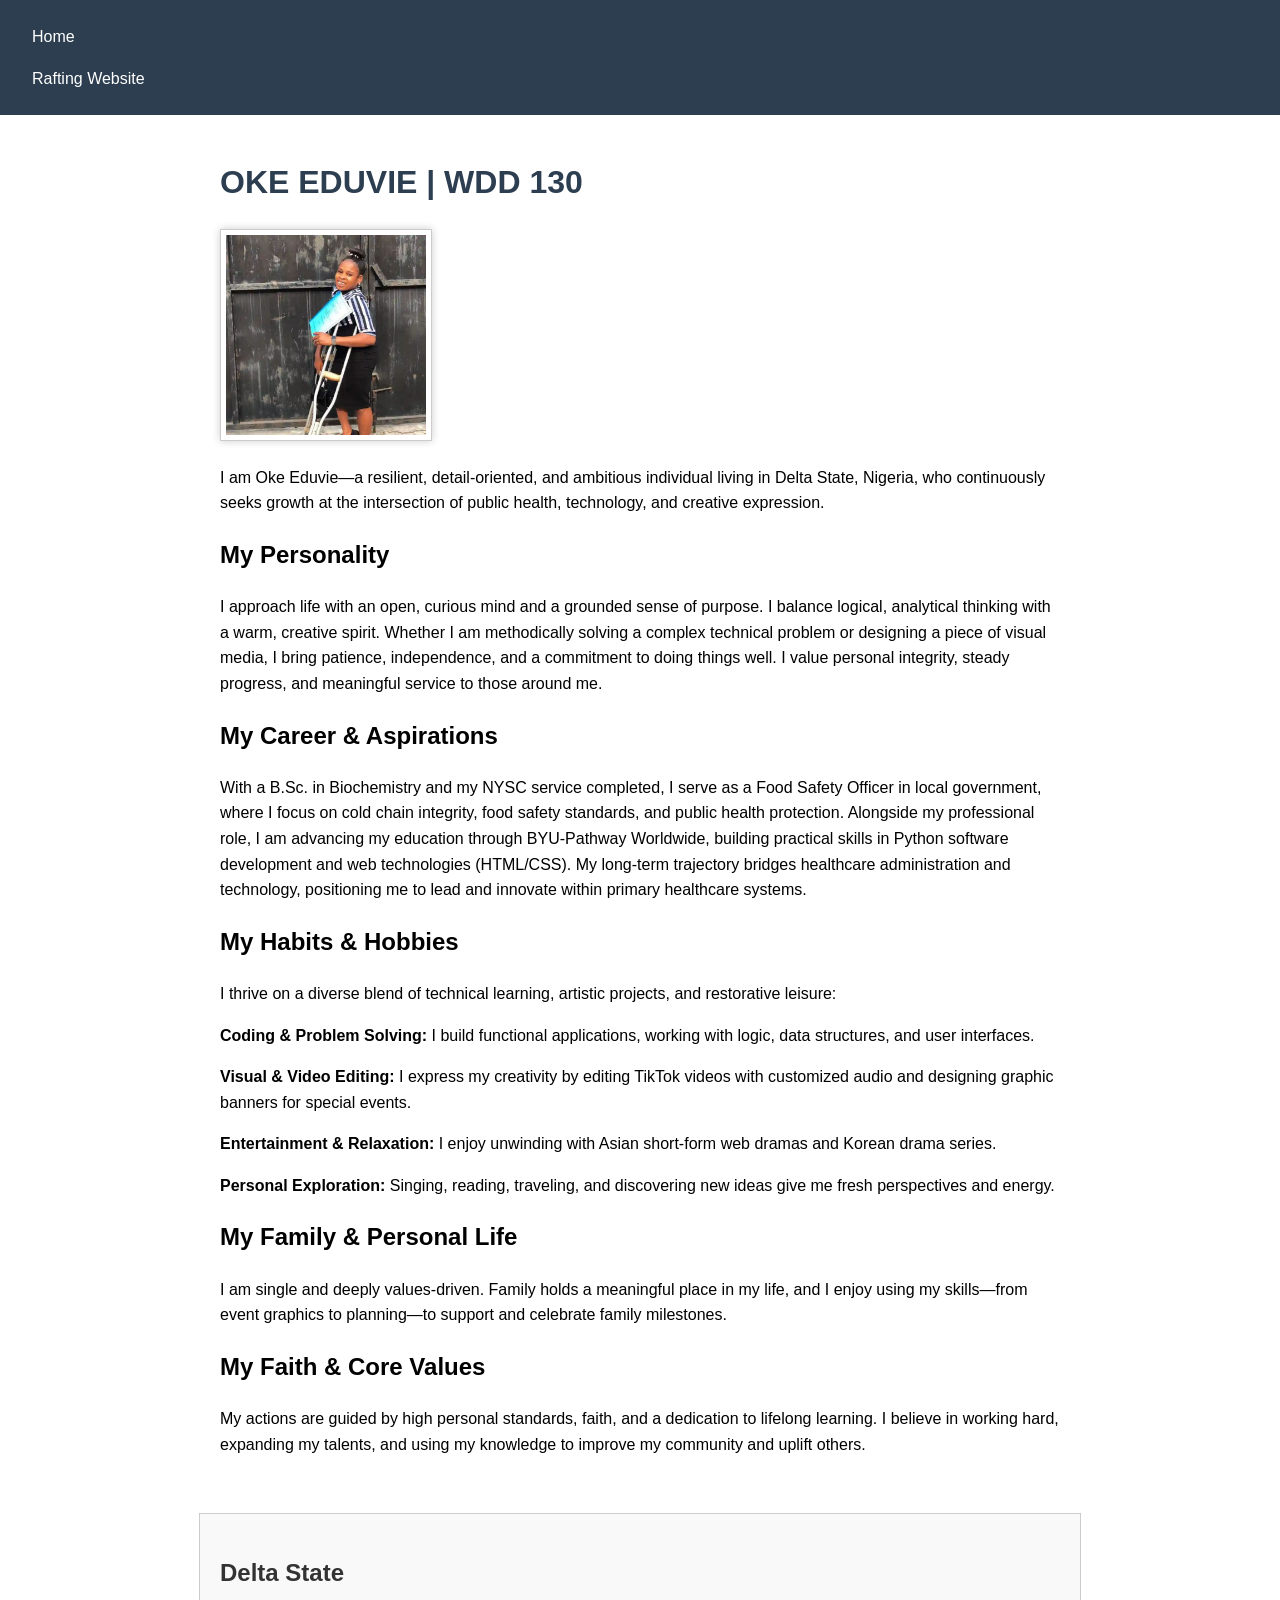
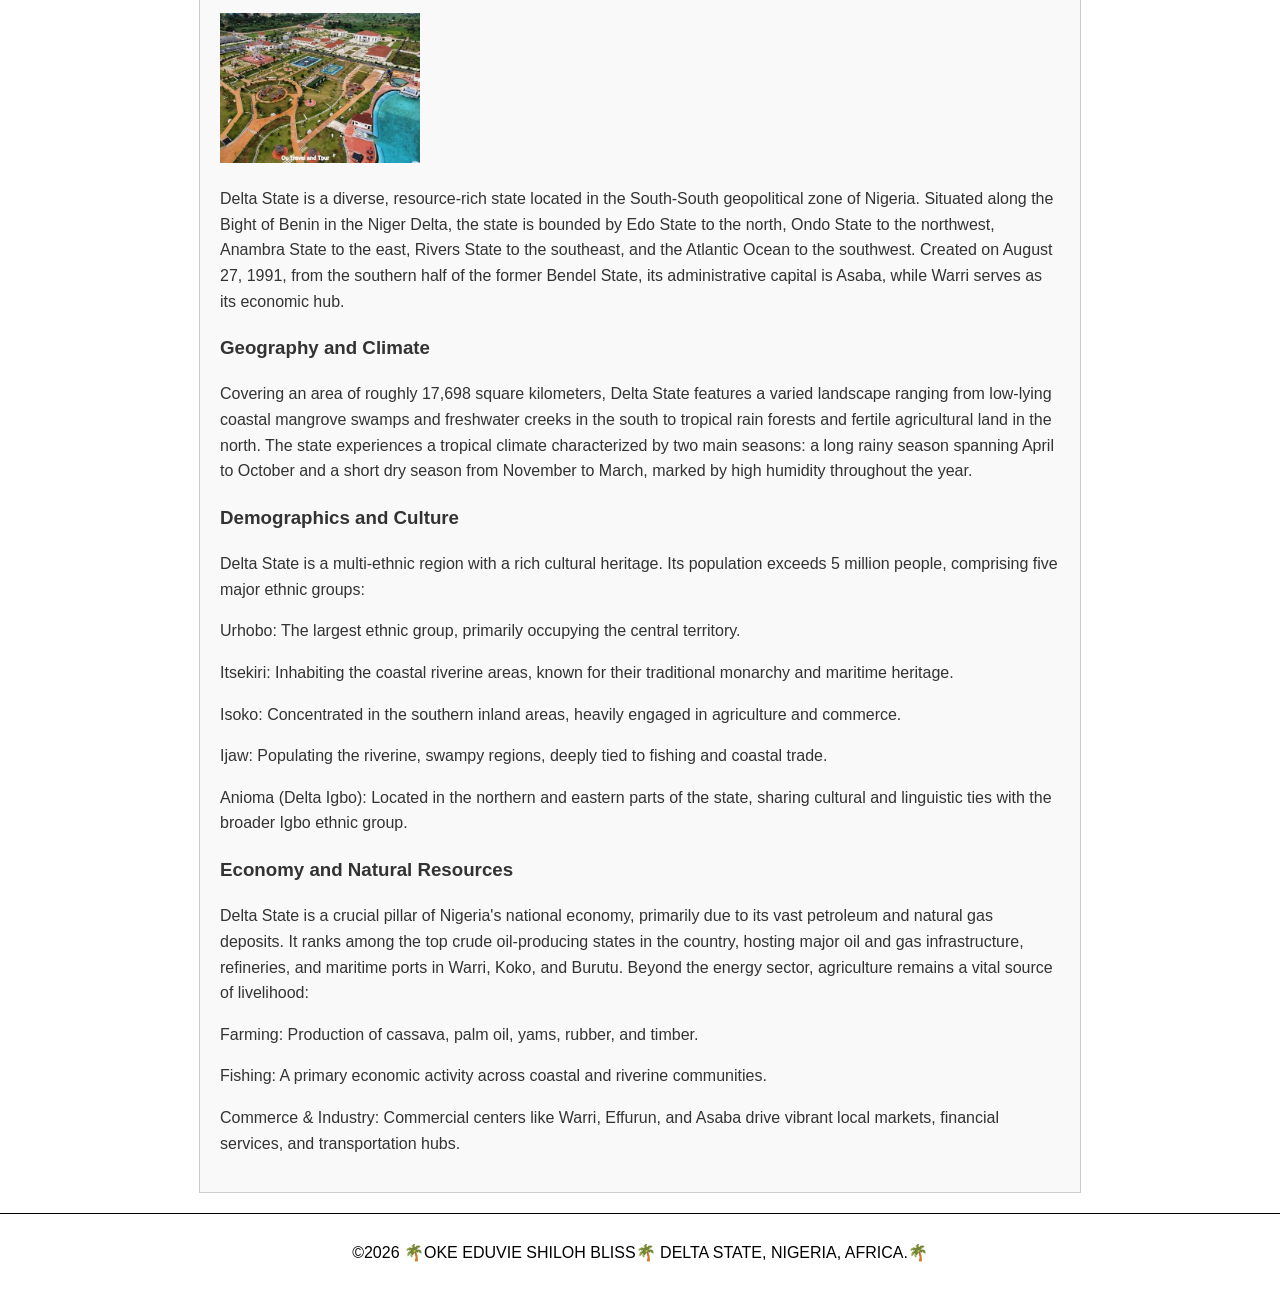
<file: index.html>
<!DOCTYPE html>
<html lang="en">

<head>
    <meta charset="UTF-8">
    <meta name="viewport" content="width=device-width, initial-scale=1.0">
    <title>Oke Eduvie | WDD 130</title>
    <meta name="description"
      content="Personal WDD 130 home page for Oke Eduvie, featuring professional background, hobbies, and a profile overview of Delta State, Nigeria.">
    <meta name="author" content="Oke Eduvie">
    <link rel="stylesheet" href="styles/styles.css">
</head>

<body>
    <header>
        <nav>
            <a href="#">Home</a>
            <a href="wwr/">Rafting Website</a>
        </nav>
    </header>

    <main>
        <h1>OKE EDUVIE | WDD 130</h1>
        <img src="images/profile.jpg" alt="HELLO MY NAME IS OKE EDUVIE" width="200">
        <p>I am Oke Eduvie—a resilient, detail-oriented, and ambitious individual living in Delta
            State, Nigeria, who continuously seeks growth at the intersection of public health,
            technology, and creative expression.</p>

        <h2>My Personality</h2>
        <p>I approach life with an open, curious mind and a grounded sense of purpose. I balance
            logical, analytical thinking with a warm, creative spirit. Whether I am methodically
            solving a complex technical problem or designing a piece of visual media, I bring
            patience, independence, and a commitment to doing things well. I value personal
            integrity, steady progress, and meaningful service to those around me.</p>

        <h2>My Career & Aspirations</h2>
        <p>With a B.Sc. in Biochemistry and my NYSC service completed, I serve as a Food Safety
            Officer in local government, where I focus on cold chain integrity, food safety
            standards, and public health protection. Alongside my professional role, I am advancing
            my education through BYU-Pathway Worldwide, building practical skills in Python software
            development and web technologies (HTML/CSS). My long-term trajectory bridges healthcare
            administration and technology, positioning me to lead and innovate within primary
            healthcare systems.</p>

        <h2>My Habits & Hobbies</h2>
        <p>I thrive on a diverse blend of technical learning, artistic projects, and restorative
            leisure:</p>
        <p><strong>Coding & Problem Solving:</strong> I build functional applications, working with
            logic, data structures, and user interfaces.</p>
        <p><strong>Visual & Video Editing:</strong> I express my creativity by editing TikTok videos
            with customized audio and designing graphic banners for special events.</p>
        <p><strong>Entertainment & Relaxation:</strong> I enjoy unwinding with Asian short-form web
            dramas and Korean drama series.</p>
        <p><strong>Personal Exploration:</strong> Singing, reading, traveling, and discovering new
            ideas give me fresh perspectives and energy.</p>

        <h2>My Family & Personal Life</h2>
        <p>I am single and deeply values-driven. Family holds a meaningful place in my life, and I
            enjoy using my skills—from event graphics to planning—to support and celebrate family
            milestones.</p>

        <h2>My Faith & Core Values</h2>
        <p>My actions are guided by high personal standards, faith, and a dedication to lifelong
            learning. I believe in working hard, expanding my talents, and using my knowledge to
            improve my community and uplift others.</p>
    </main>

    <aside>
        <h2>Delta State</h2>
        <img src="images/delta.jpg" alt="Delta State view">
        <p>Delta State is a diverse, resource-rich state located in the South-South geopolitical
            zone of Nigeria. Situated along the Bight of Benin in the Niger Delta, the state is
            bounded by Edo State to the north, Ondo State to the northwest, Anambra State to the
            east, Rivers State to the southeast, and the Atlantic Ocean to the southwest. Created on
            August 27, 1991, from the southern half of the former Bendel State, its administrative
            capital is Asaba, while Warri serves as its economic hub.</p>

        <h3>Geography and Climate</h3>
        <p>Covering an area of roughly 17,698 square kilometers, Delta State features a varied
            landscape ranging from low-lying coastal mangrove swamps and freshwater creeks in the
            south to tropical rain forests and fertile agricultural land in the north. The state
            experiences a tropical climate characterized by two main seasons: a long rainy season
            spanning April to October and a short dry season from November to March, marked by high
            humidity throughout the year.</p>

        <h3>Demographics and Culture</h3>
        <p>Delta State is a multi-ethnic region with a rich cultural heritage. Its population
            exceeds 5 million people, comprising five major ethnic groups:</p>
        <p>Urhobo: The largest ethnic group, primarily occupying the central territory.</p>
        <p>Itsekiri: Inhabiting the coastal riverine areas, known for their traditional monarchy and
            maritime heritage.</p>
        <p>Isoko: Concentrated in the southern inland areas, heavily engaged in agriculture and
            commerce.</p>
        <p>Ijaw: Populating the riverine, swampy regions, deeply tied to fishing and coastal trade.
        </p>
        <p>Anioma (Delta Igbo): Located in the northern and eastern parts of the state, sharing
            cultural and linguistic ties with the broader Igbo ethnic group.</p>

        <h3>Economy and Natural Resources</h3>
        <p>Delta State is a crucial pillar of Nigeria's national economy, primarily due to its vast
            petroleum and natural gas deposits. It ranks among the top crude oil-producing states in
            the country, hosting major oil and gas infrastructure, refineries, and maritime ports in
            Warri, Koko, and Burutu. Beyond the energy sector, agriculture remains a vital source of
            livelihood:</p>
        <p>Farming: Production of cassava, palm oil, yams, rubber, and timber.</p>
        <p>Fishing: A primary economic activity across coastal and riverine communities.</p>
        <p>Commerce & Industry: Commercial centers like Warri, Effurun, and Asaba drive vibrant
            local markets, financial services, and transportation hubs.</p>
    </aside>

    <footer>
        <p>©2026 🌴OKE EDUVIE SHILOH BLISS🌴 DELTA STATE, NIGERIA, AFRICA.🌴</p>
    </footer>
</body>

</html>
</file>
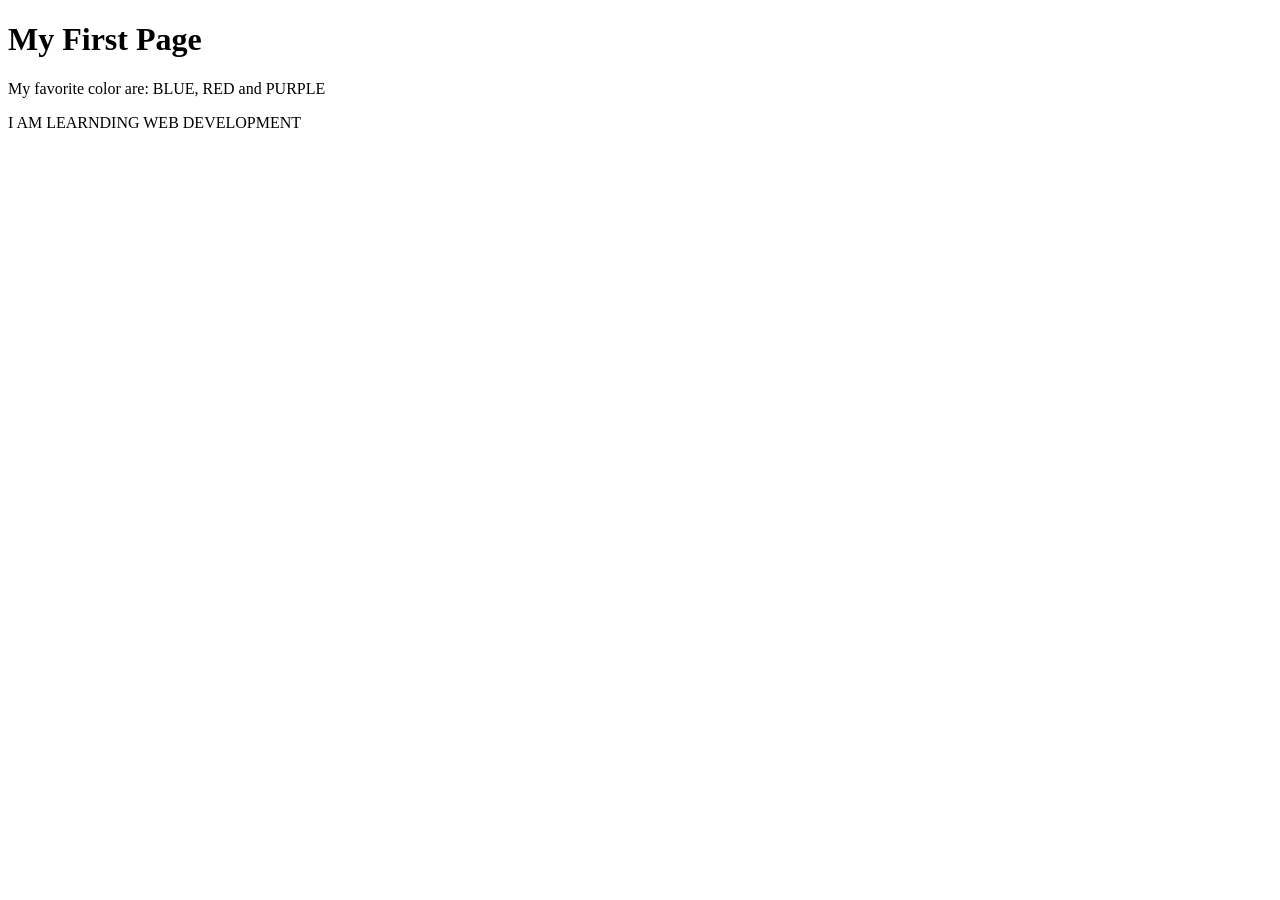
<file: week01/first-page.html>
<!DOCTYPE html>
<html lang="en">

<head>
    <meta charset="UTF-8">
    <meta name="viewport" content="width=device-width, initial-scale=1.0">
    <title>My First Page</title>
</head>

<body>
    <h1>My First Page</h1>
    <p>My favorite color are: BLUE, RED and PURPLE </p>
    <p>I AM LEARNDING WEB DEVELOPMENT</p>
</body>

</html>
</file>
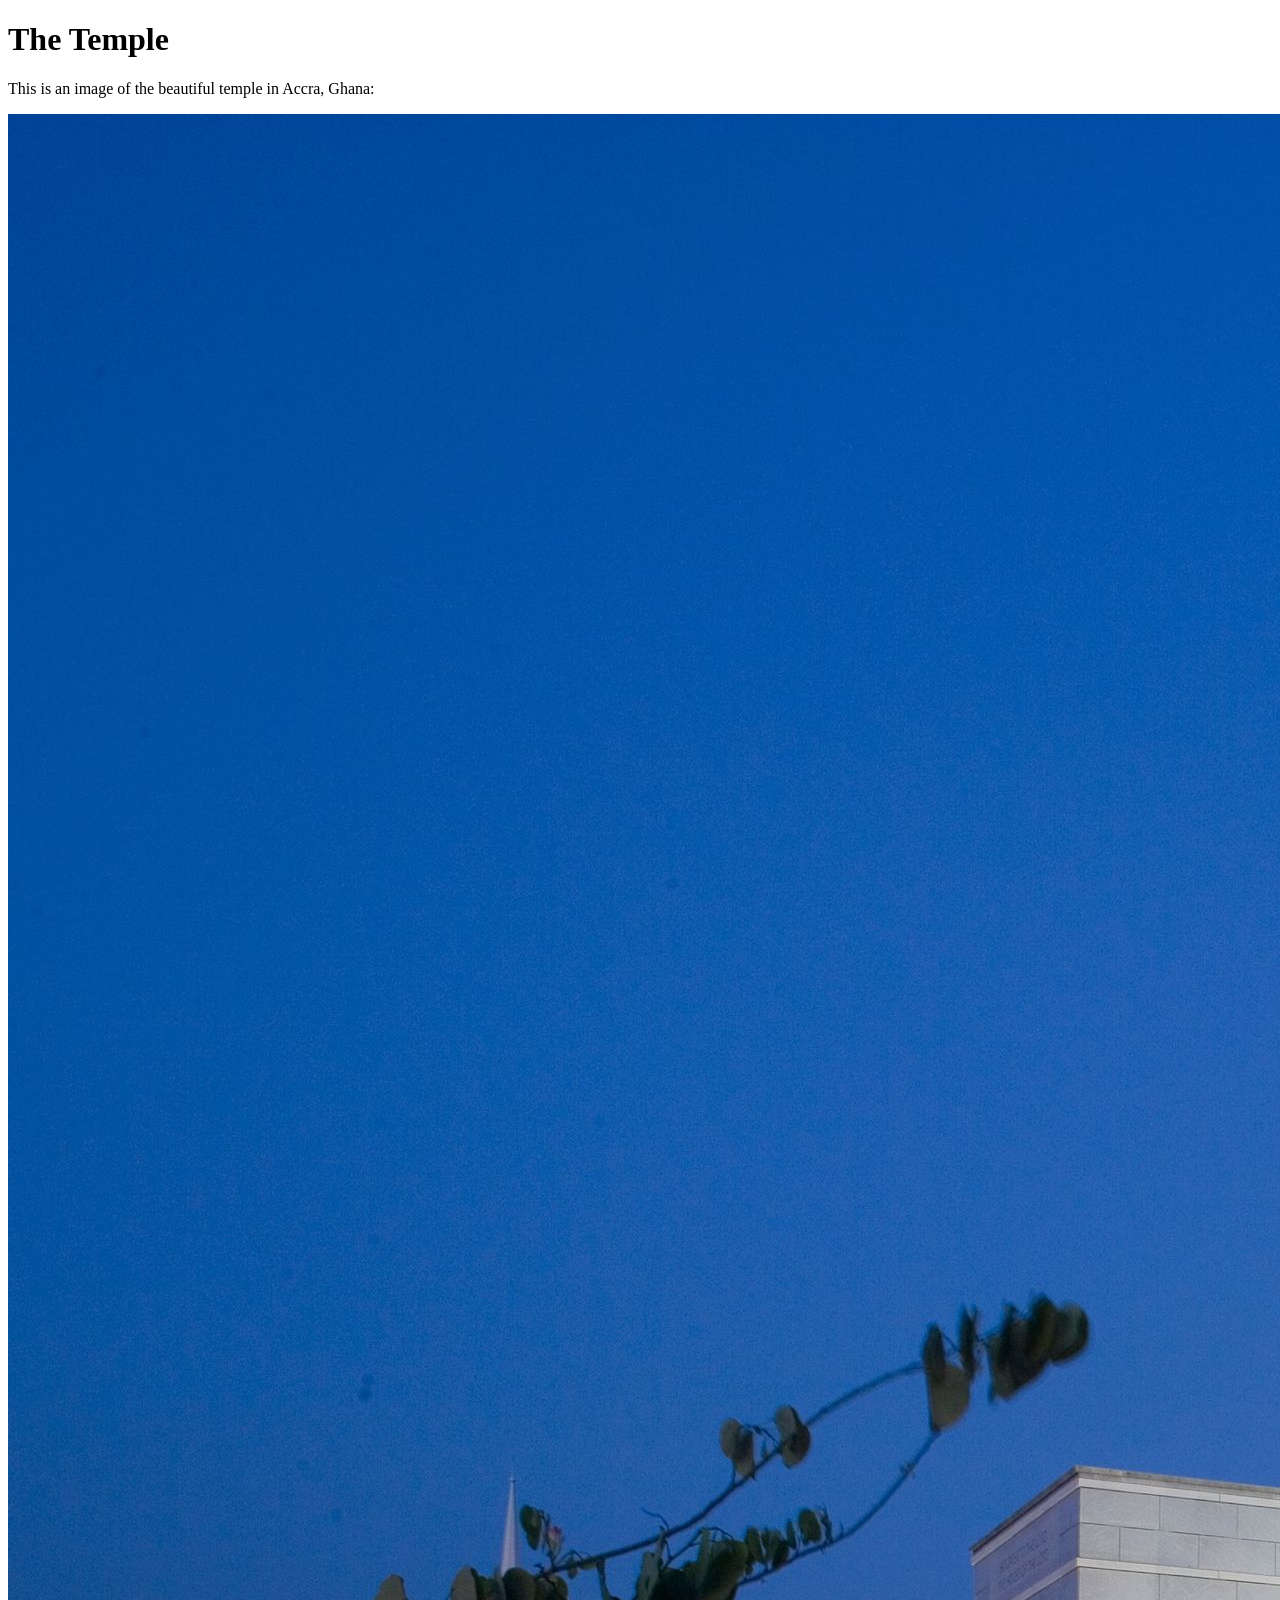
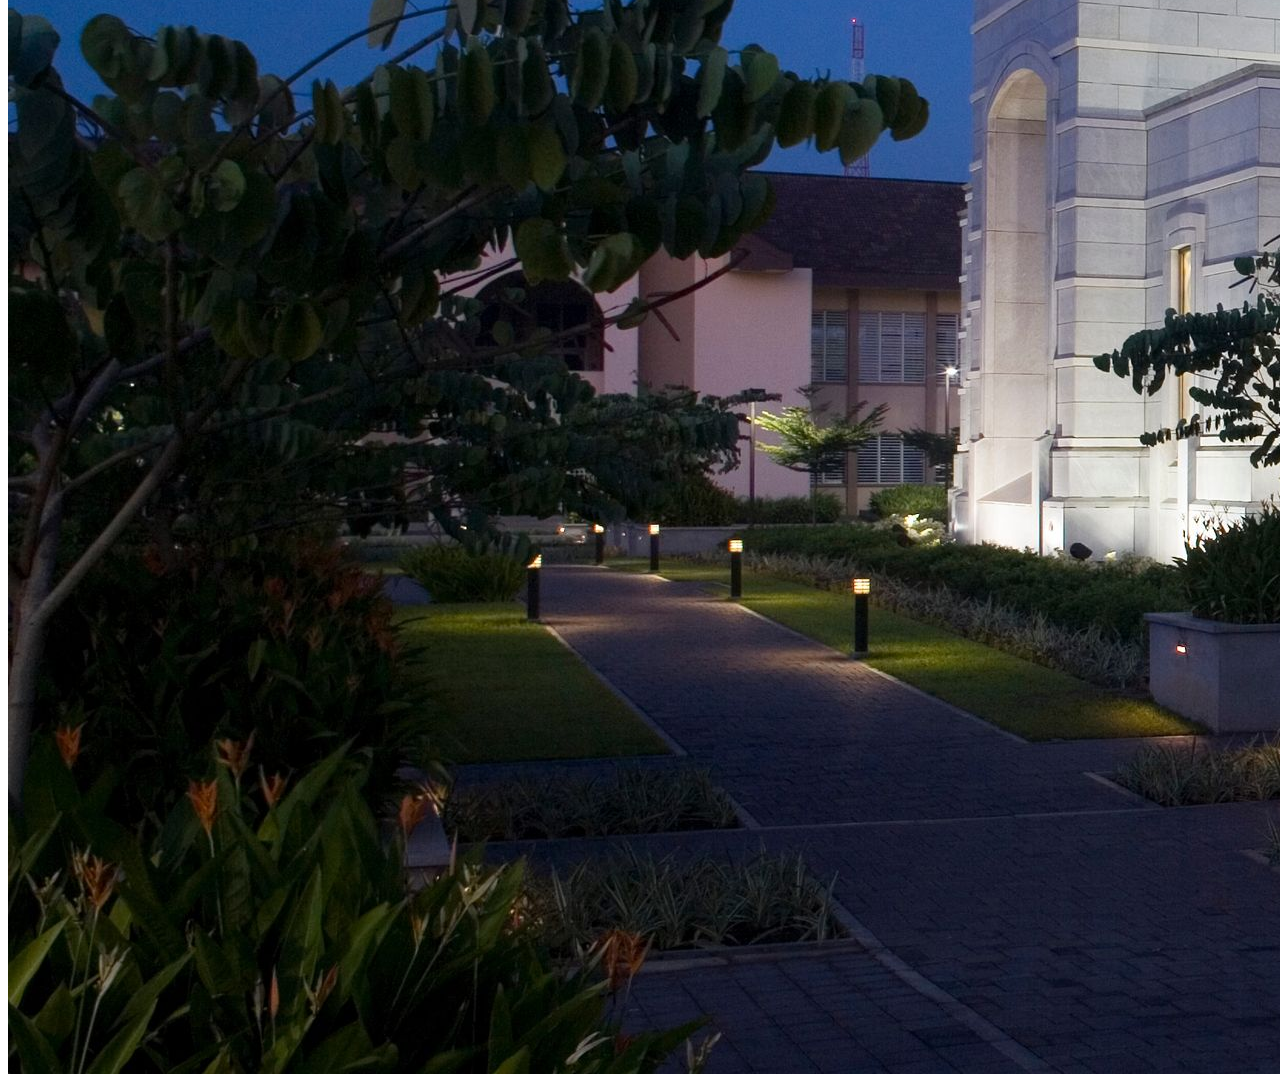
<file: week01/images.html>
<!DOCTYPE html>
<html lang="en">
<head>
    <meta charset="UTF-8">
    <meta name="viewport" content="width=device-width, initial-scale=1.0">
    <title>Temple Image</title>
</head>
<body>
    <h1>The Temple</h1>
    <p>This is an image of the beautiful temple in Accra, Ghana:</p>
    <img src="images/temple-large.jpeg" alt="The Accra Ghana Temple">
    
</body>
</html>
</file>
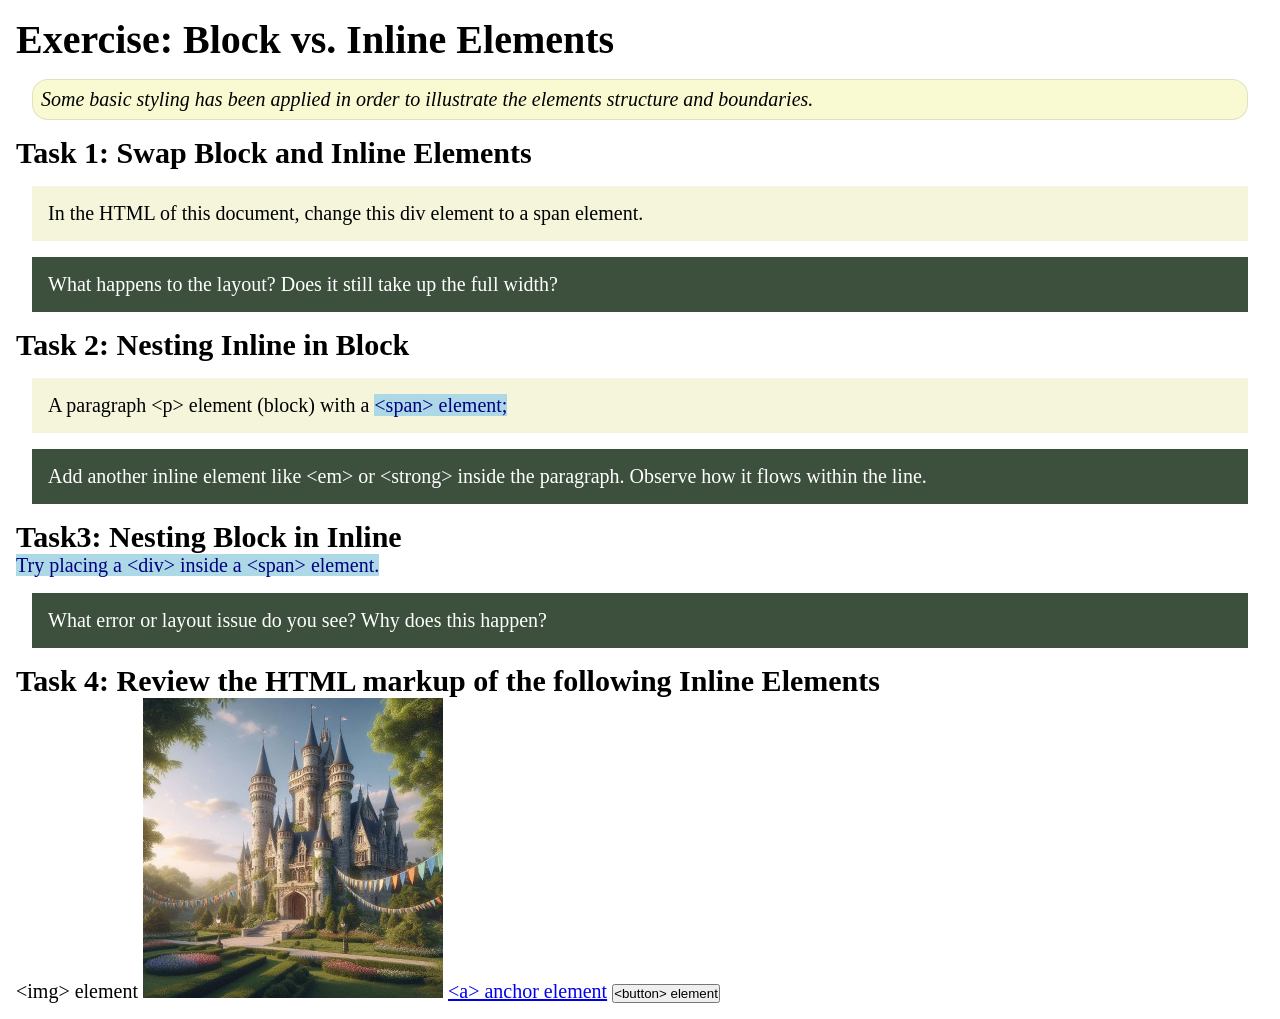
<file: week02/block-vs-inline.html>
<!DOCTYPE html>
<html lang="en">

<head>
    <meta charset="UTF-8">
    <meta name="viewport" content="width=device-width, initial-scale=1.0">
    <title>Exercise: Block vs. Inline Elements</title>
    <link rel="stylesheet" href="styles/block-vs-inline.css">
</head>

<body>
    <main>
        <h1>Exercise: Block vs. Inline Elements</h1>
        <p class="note">Some basic styling has been applied in order to illustrate the elements structure and
            boundaries.</p>

        <h2>Task 1: Swap Block and Inline Elements</h2>
        <div>In the HTML of this document, change this div element to a span element.</div>

        <p class="question">What happens to the layout? Does it still take up the full width?</p>

        <h2>Task 2: Nesting Inline in Block</h2>
        <p>A paragraph &lt;p&gt; element (block) with a <span>&lt;span&gt; element;</span></p>
        <p class="question">Add another inline element like &lt;em&gt; or &lt;strong&gt; inside the paragraph. Observe
            how it flows within the line.</p>

        <h2>Task3: Nesting Block in Inline</h2>
        <span>Try placing a &lt;div&gt; inside a &lt;span&gt; element.</span>
            <p class="question">What error or layout issue do you see? Why does this happen?</p>


            <h2>Task 4: Review the HTML markup of the following Inline Elements</h2>
        &lt;img&gt; element
        <img src="images/castle.webp" alt="placeholder image (images are inline)" width="300" height="300">
        <a href="https://churchofjesuschrist.org">&lt;a&gt; anchor element</a>
        <button type="button">&lt;button&gt; element</button>
    </main>
</body>

</html>
</file>
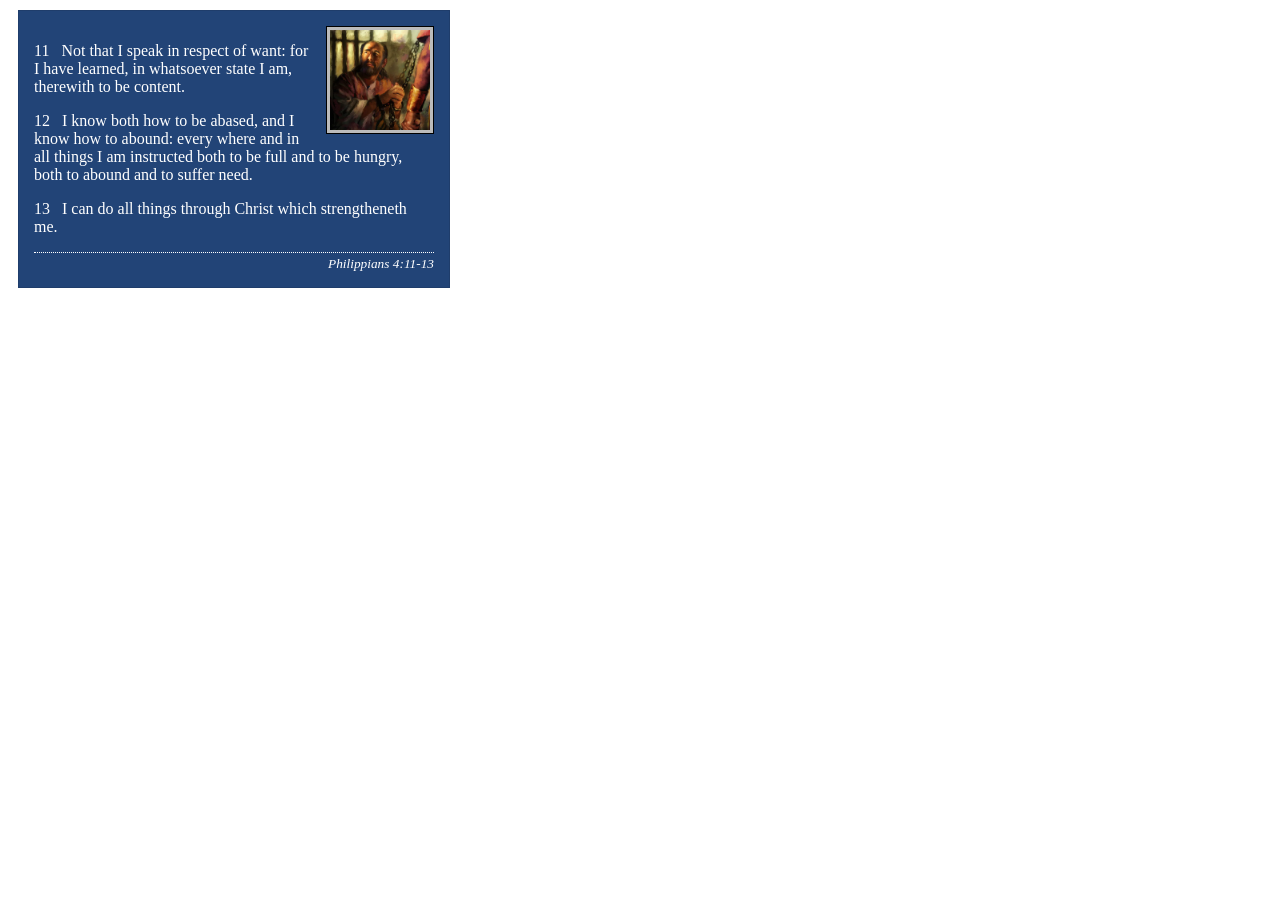
<file: week02/box-model-solution.html>
<!DOCTYPE html>
<html lang="en">
<head>
    <meta charset="UTF-8">
    <meta name="viewport" content="width=device-width, initial-scale=1.0">
    <title>Box Model Activity</title>
    <link rel="stylesheet" href="styles/box-model-solution.css">
</head>
<body>
    <main>
        <div class="callout">
            <img src="images/apostle-paul-imprisoned.webp" alt="Paul the Apostle - Imprisoned in Rome" width="200" height="200">
            <blockquote>
                <p>11 &nbsp; Not that I speak in respect of want: for I have learned, in whatsoever state I am, therewith to be content.</p>
                <p>12 &nbsp; I know both how to be abased, and I know how to abound: every where and in all things I am instructed both to be full and to be hungry, both to abound and to suffer need.</p>
                <p>13 &nbsp; I can do all things through Christ which strengtheneth me.</p>
            </blockquote>
            <cite>Philippians 4:11-13</cite>
        </div>
    </main>
</body>
</html>
</file>
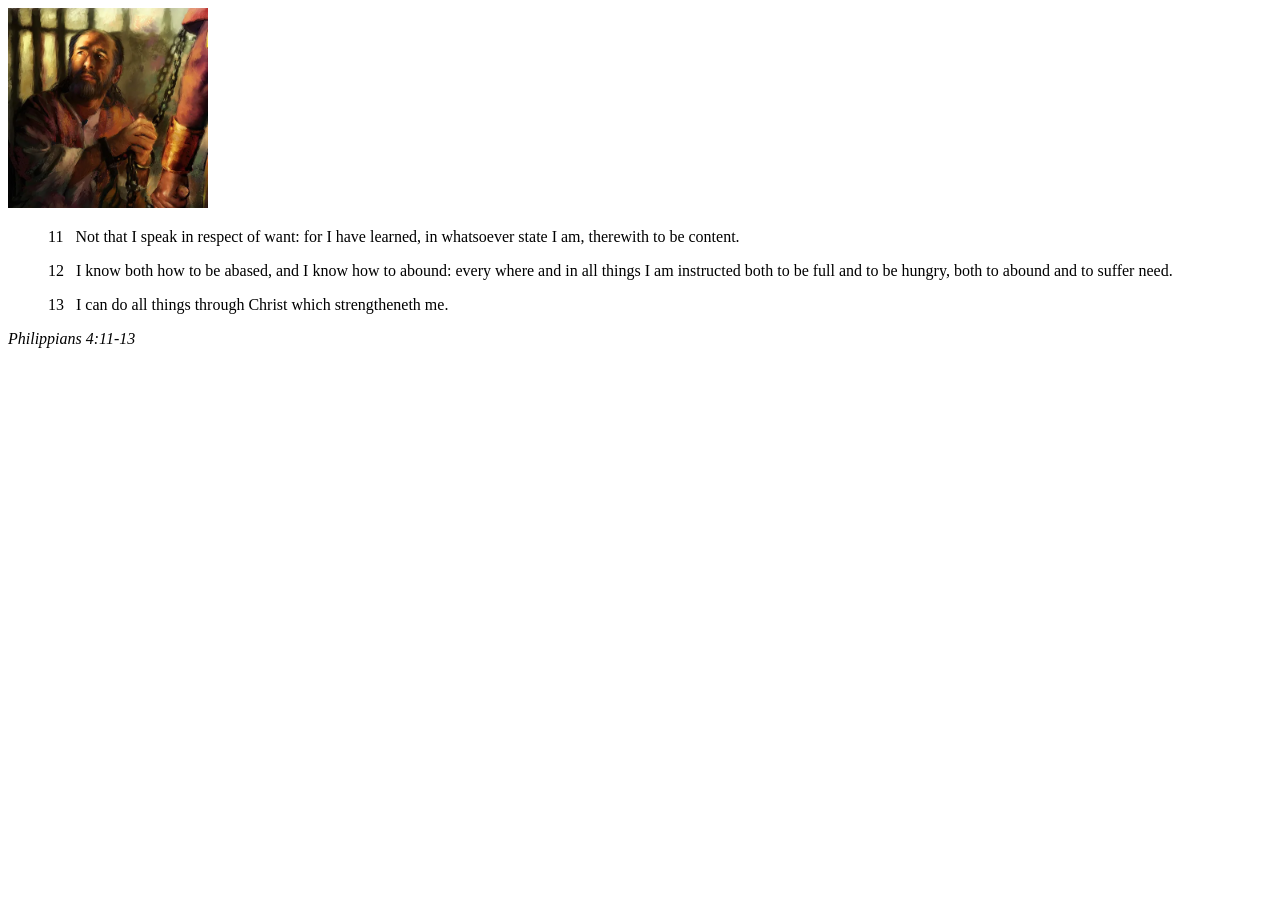
<file: week02/box-model.html>
<!DOCTYPE html>
<html lang="en">
<head>
    <meta charset="UTF-8">
    <meta name="viewport" content="width=device-width, initial-scale=1.0">
    <title>Box Model Activity</title>
</head>
<body>
    <main>
        <div class="callout">
            <img src="images/apostle-paul-imprisoned.webp" alt="Paul the Apostle - Imprisoned in Rome" width="200" height="200">
            <blockquote>
                <p>11 &nbsp; Not that I speak in respect of want: for I have learned, in whatsoever state I am, therewith to be content.</p>
                <p>12 &nbsp; I know both how to be abased, and I know how to abound: every where and in all things I am instructed both to be full and to be hungry, both to abound and to suffer need.</p>
                <p>13 &nbsp; I can do all things through Christ which strengtheneth me.</p>
            </blockquote>
            <cite>Philippians 4:11-13</cite>
        </div>
    </main>
</body>
</html>
</file>
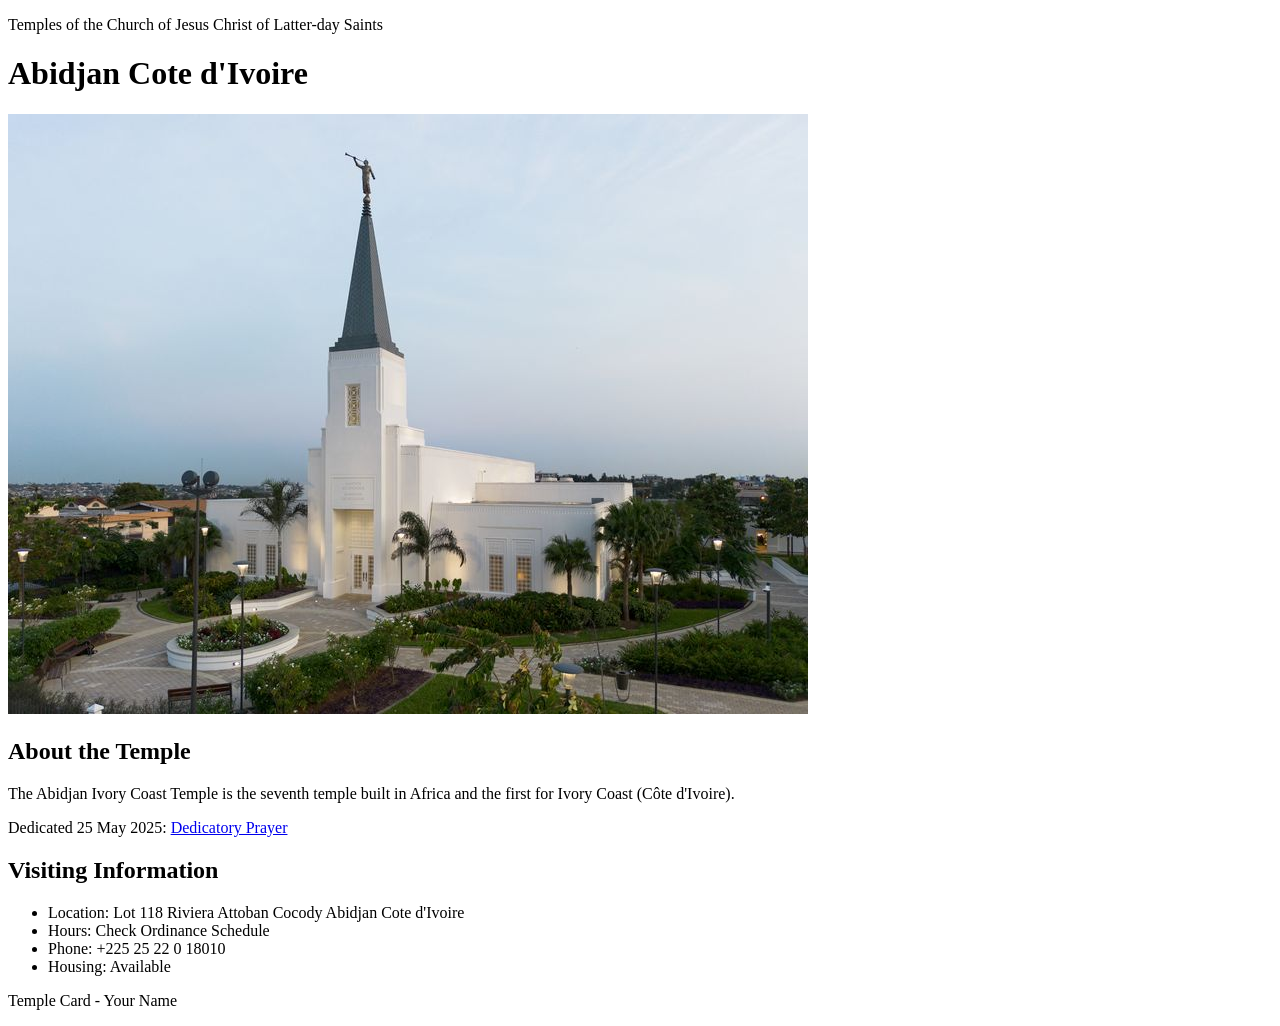
<file: week02/temple.html>
<!DOCTYPE html>
<html lang="en">

<head>
    <meta charset="UTF-8">
    <meta name="viewport" content="width=device-width, initial-scale=1.0">
    <title>Temple Card - Abidjan Cote d'Ivoire</title>
</head>

<body>
    <header>
        <p>Temples of the Church of Jesus Christ of Latter-day Saints</p>
    </header>
    <main>
        <h1>Abidjan Cote d'Ivoire</h1>
        <picture>
            <img src="images/abidjan-ivory-coast.jpeg" alt="Abidjan Cote d'Ivoire Temple">
        </picture>
        <section>
            <h2>About the Temple</h2>
            <p>The Abidjan Ivory Coast Temple is the seventh temple built in Africa and the first for Ivory Coast (Côte
                d'Ivoire).</p>
            <p>Dedicated 25 May 2025: <a
                    href="https://www.churchofjesuschrist.org/temples/dedicatory-prayer/abidjan-ivory-coast-temple/2025-05-25?lang=eng"
                    target="_blank" rel="noopener noreferrer">Dedicatory Prayer</a></p>
        </section>
        <section>
            <h2>Visiting Information</h2>
            <ul>
                <li>Location: Lot 118 Riviera Attoban Cocody Abidjan Cote d'Ivoire</li>
                <li>Hours: Check Ordinance Schedule</li>
                <li>Phone: +225 25 22 0 18010</li>
                <li>Housing: Available</li>
            </ul>
        </section>
    </main>
    <footer>
        <p>Temple Card - Your Name</p>
    </footer>
</body>

</html>
</file>
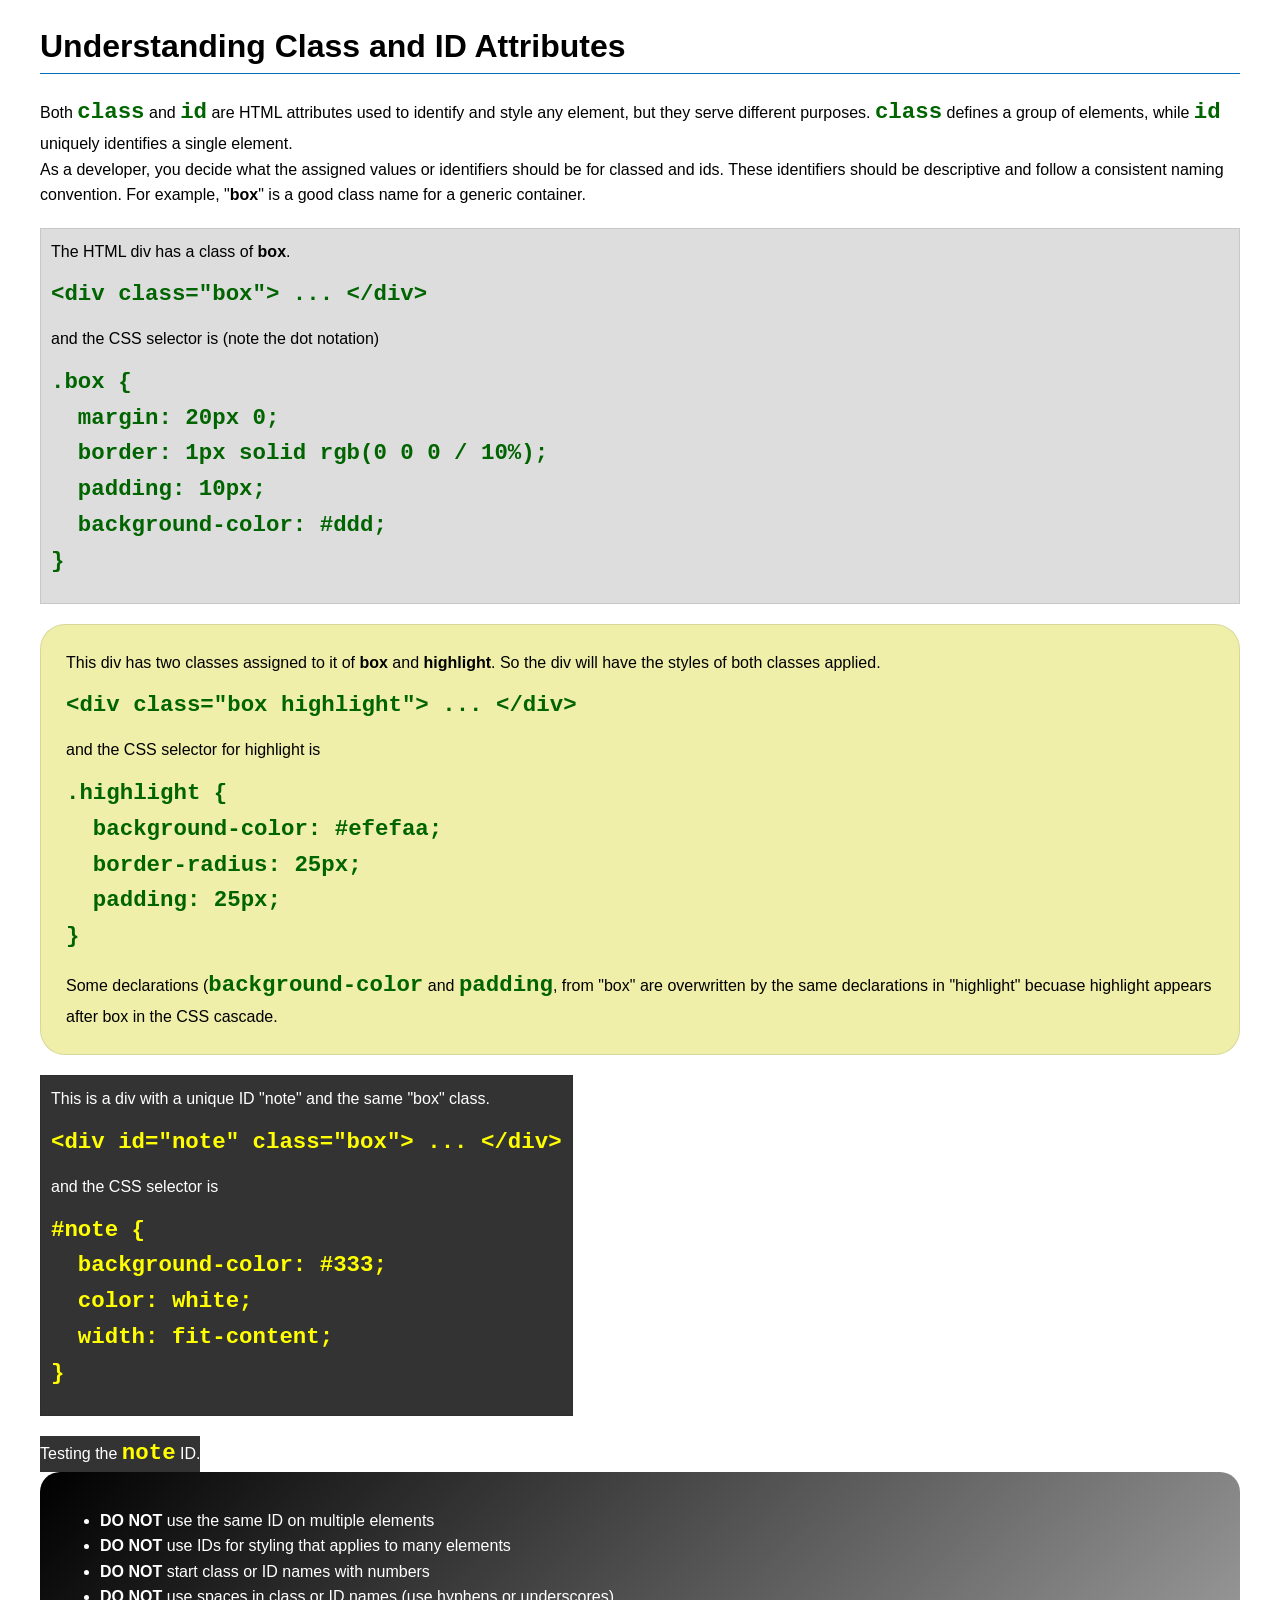
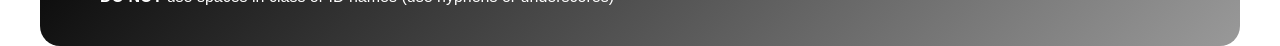
<file: week03/class-and-id.html>
<!DOCTYPE html>
<html lang="en">

<head>
    <meta charset="UTF-8">
    <meta name="viewport" content="width=device-width, initial-scale=1.0">
    <title>Class vs ID Attributes</title>
    <link rel="stylesheet" href="styles/class-and-id.css">
</head>

<body>
    <h1>Understanding Class and ID Attributes</h1>
    <p>Both <code>class</code> and <code>id</code> are HTML attributes used to identify and style any element, but they
        serve different purposes. <code>class</code> defines a group of elements, while <code>id</code> uniquely
        identifies a single element.</p>
    <p>As a developer, you decide what the assigned values or identifiers should be for classed and ids. These
        identifiers should be
        descriptive and follow a consistent naming convention. For example, "<strong>box</strong>" is a good class name
        for a generic container.</p>
    <div class="box">
        <p>The HTML div has a class of <strong>box</strong>.</p>
        <pre><code class="html">&lt;div class="box"&gt; ... &lt;/div&gt;</code></pre>
        and the CSS selector is (note the dot notation)
        <pre><code class="css">.box {
  margin: 20px 0;
  border: 1px solid rgb(0 0 0 / 10%);
  padding: 10px;
  background-color: #ddd; 
}</code></pre>
    </div>

    <div class="box highlight">
        <p>This div has two classes assigned to it of <strong>box</strong> and <strong>highlight</strong>. So the div
            will have the styles of both classes applied.</p>
        <pre><code class="html">&lt;div class="box highlight"&gt; ... &lt;/div&gt;</code></pre>
        and the CSS selector for highlight is
        <pre><code class="css">.highlight {
  background-color: #efefaa;
  border-radius: 25px;
  padding: 25px;
}</code></pre>
<p>Some declarations (<code>background-color</code> and <code>padding</code>, from "box" are overwritten by the same declarations in "highlight" becuase highlight appears after box in the CSS cascade.</p>
    </div>

    <div id="note" class="box">
        <p>This is a div with a unique ID "note" and the same "box" class.</p>
        <pre><code class="html">&lt;div id="note" class="box"&gt; ... &lt;/div&gt;</code></pre>
        and the CSS selector is
        <pre><code class="css">#note {
  background-color: #333;
  color: white;
  width: fit-content;
}</code></pre>
    </div>

    <div id="note">
        <p>Testing the <code>note</code> ID.</p>
    </div>

    <section id="best-practice">
        <ul>
            <li><strong>DO NOT</strong> use the same ID on multiple elements</li>
            <li><strong>DO NOT</strong> use IDs for styling that applies to many elements</li>
            <li><strong>DO NOT</strong> start class or ID names with numbers</li>
            <li><strong>DO NOT</strong> use spaces in class or ID names (use hyphens or underscores)</li>
        </ul>
    </section>




</body>

</html>
</file>
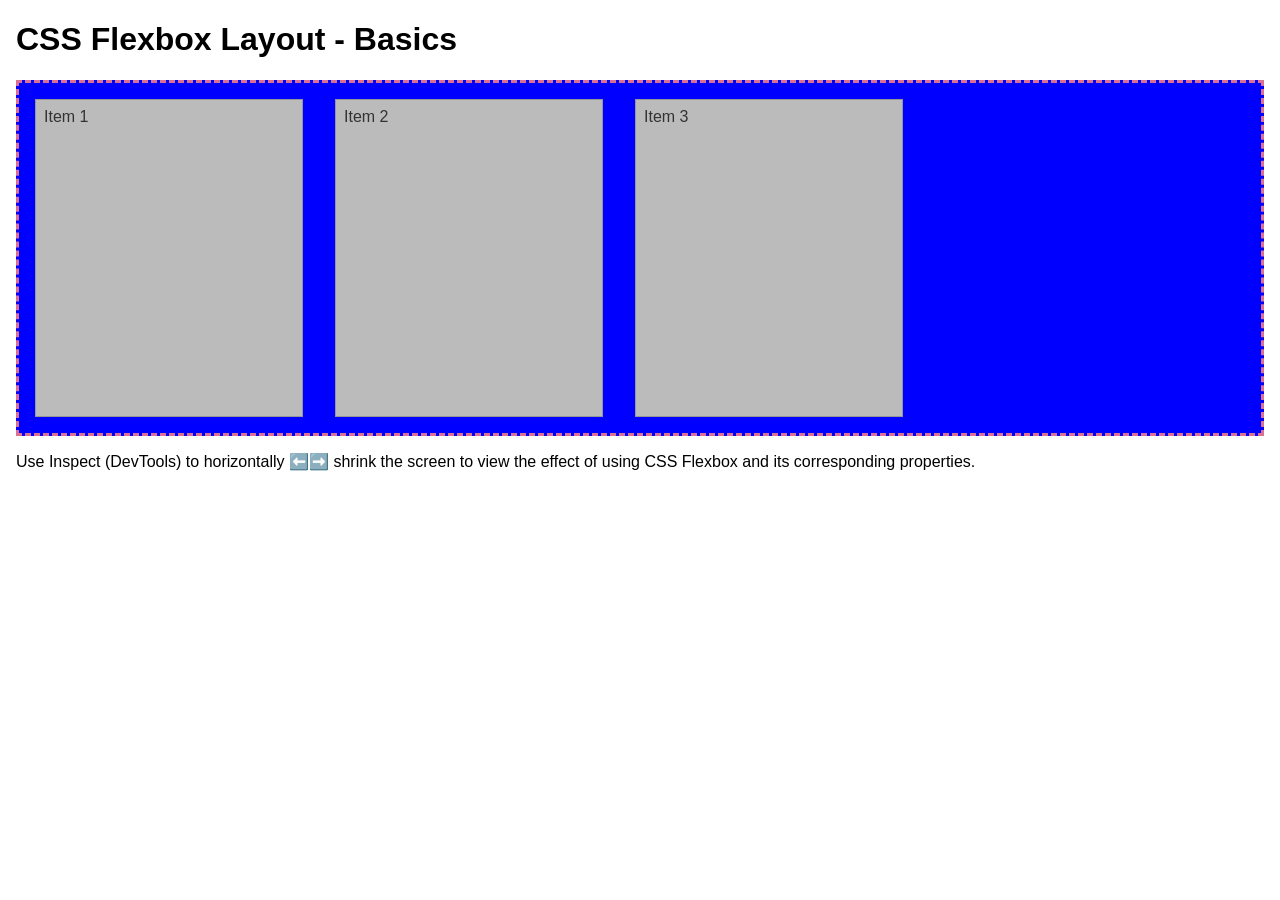
<file: week04/flexbox-layout.html>
<!DOCTYPE html>
<html lang="en">
<head>
    <meta charset="UTF-8">
    <meta name="viewport" content="width=device-width, initial-scale=1.0">
    <title>CSS Flexbox Layout - Basics</title>
    <link rel="stylesheet" href="styles/flexbox.css">
</head>
<body>
    <main>
        <h1>CSS Flexbox Layout - Basics</h1>
        <div class="flex-container">
            <div class="flex-item item1">Item 1</div>
            <div class="flex-item item2">Item 2</div>
            <div class="flex-item item3">Item 3</div>
        </div>
        <p>Use Inspect (DevTools) to horizontally ⬅️➡️ shrink the screen to view the effect of using CSS Flexbox and its corresponding properties.</p>
    </main>
</body>
</html>
</file>
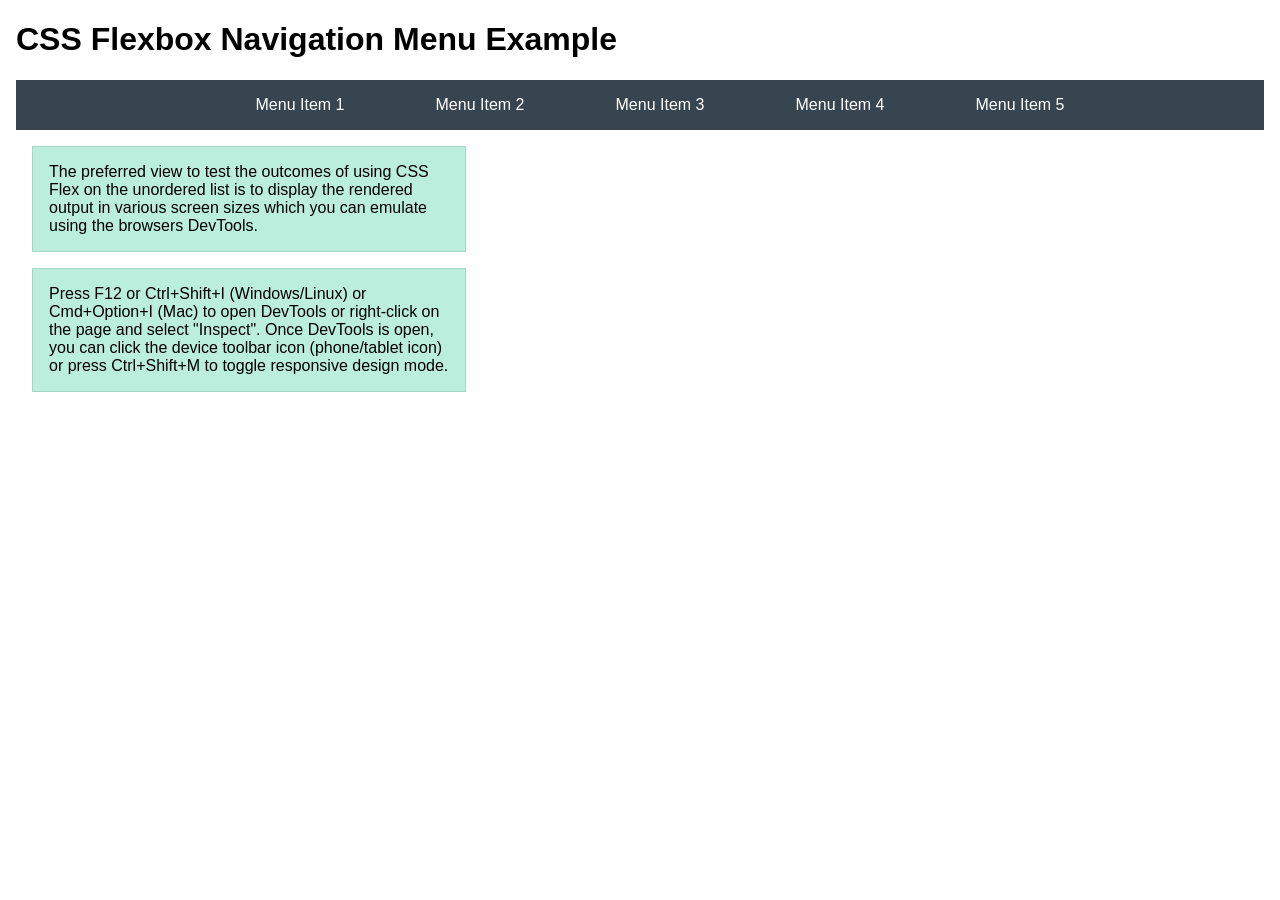
<file: week04/flexbox-menu.html>
<!DOCTYPE html>
<html lang="en">
<head>
    <meta charset="UTF-8">
    <meta name="viewport" content="width=device-width, initial-scale=1.0">
    <title>CSS Flexbox - Navigation Menu</title>
    <link rel="stylesheet" href="styles/flexbox-menu.css">
</head>
<body>
    <main>
        <h1>CSS Flexbox Navigation Menu Example</h1>
        <nav>
            <ul>
                <li><a href="#">Menu Item 1</a></li>
                <li><a href="#">Menu Item 2</a></li>
                <li><a href="#">Menu Item 3</a></li>
                <li><a href="#">Menu Item 4</a></li>
                <li><a href="#">Menu Item 5</a></li>
            </ul>
        </nav>
        <p>The preferred view to test the outcomes of using CSS Flex on the unordered list is to display the rendered output in various screen sizes which you can emulate using the browsers DevTools.</p>

        <p>Press F12 or Ctrl+Shift+I (Windows/Linux) or Cmd+Option+I (Mac) to open DevTools or right-click on the page and select "Inspect". Once DevTools is open, you can click the device toolbar icon (phone/tablet icon) or press Ctrl+Shift+M to toggle responsive design mode.</p>

                      
        
    </main>
</body>
</html>
</file>
<file: styles/styles.css>
body {
    font-family: Arial, sans-serif;
    line-height: 1.6;
    margin: 0;
    padding: 0;
}

nav {
    background-color: #2c3e50;
    padding: 1rem;
}

nav a {
    color: #ffffff;
    padding: 0.5rem 1rem;
    display: block;
    text-decoration: none;
}

main {
    max-width: 840px;
    margin: 0 auto;
    padding: 20px;
}

h1 {
    color: #2c3e50;
}

main img {
    width: 200px;
    height: auto;
    border: 1px solid #ccc;
    padding: 5px;
    box-shadow: 0 0 8px rgba(0, 0, 0, 0.2);
}

aside {
    width: 840px;
    max-width: 100%;
    margin: 20px auto;
    border: 1px solid #ccc;
    padding: 20px;
    background-color: #f9f9f9;
    color: #333;
}

aside img {
    width: 200px;
    height: auto;
}

p {
    padding: 0;
}

footer {
    margin-top: 15px;
    border-top: 1px solid #000;
    text-align: center;
    padding: 10px;
}
</file>
<file: week02/styles/block-vs-inline.css>
* {
    margin: 0;
    padding: 0;
}

body {
    font-size: 20px;
    margin: 1rem;
}

p,
div {
    background-color: beige;
    margin: 1rem;
    padding: 1rem;
}

span {
    color: navy;
    background-color: lightblue;
}

code {
    margin: 0;
    padding: 0;
    color: green;
    font-size: 1.2rem;
}

.note {
    font-style: italic;
    background-color: lightgoldenrodyellow;
    border-radius: 1rem;
    border: 1px solid rgb(0 0 0 / 10%);
    margin: 1rem;
    padding: .5rem;
}

.question {
    background-color: #3d503d;
    color: #fff;
}
</file>
<file: week02/styles/box-model-solution.css>
.callout {
    max-width: 400px;
    margin: 10px;
    border: 1px solid rgba(0, 0, 0, .1);
    padding: 15px;
    background-color: #247;
    color: #fff;
}

.callout img {
    float: right;
    margin: 0 0 10px 15px;
    border: 1px solid #000;
    padding: 3px;
    background-color: #bbb;
    width: 100px;
    height: auto;

}

blockquote {
    margin: 0;
}

cite {
    display: block;
    border-top: 1px dotted #fff;
    padding-top: 3px;
    text-align: right;
    font-size: smaller;
}
</file>
<file: week03/styles/class-and-id.css>
body {
    font-family: Arial, sans-serif;
    line-height: 1.6;
    margin: 0;
    padding: 0 40px;
}

h1 {
    border-bottom: 1px solid rgb(0 110 182);
    padding-bottom: 0;
}



p {
    margin: 0;
}

code {
    color: darkgreen;
    font-weight: 700;
    font-size: 1.4rem;
}

/* Class examples - can be reused */

.box {
    margin: 20px 0;
    border: 1px solid rgb(0 0 0 / 10%);
    padding: 10px;
    background-color: #ddd; /* this is shorthand for #dddddd */
}

.highlight {
    background-color: #efefaa;
    border-radius: 25px;
    padding: 25px;
}

/* ID examples - should be unique */

#note {
    background-color: #333;
    color: white;
    width: fit-content;
}

#note code {
    color: yellow;
}

#best-practice {
    background: linear-gradient(135deg, #000 0%, #999 100%);
    color: white;
    border-radius: 20px;
    padding: 20px
}
</file>
<file: week04/styles/flexbox.css>
body {
    font-family: Helvetica, Arial, sans-serif;
    margin: 1rem;
}

.flex-container {
    border: 3px dashed palevioletred;
    background-color: blue;
    display: flex;
    flex-wrap: wrap;
}

.flex-item {
    width: 250px;
    margin: 1rem;
    border: 1px solid rgb(0 0 0 / 20%);
    padding: 0.5rem;
    background-color: #bbb;
    color: #333;
}

.item1 {
    min-height: 100px;
}

.item2 {
    min-height: 200px;
}

.item3 {
    min-height: 300px;
}
</file>
<file: week04/styles/flexbox-menu.css>
body {
    font-family: Helvetica, Arial, sans-serif;
    margin: 1rem;
}

nav {
    background-color: #36454f;
}

nav ul {
    list-style-type: none;
    display: flex;
    flex-wrap: wrap;
    max-width: 900px;
    margin: 0 auto;
    justify-content: space-around;
    align-items: center;
}

nav a {
    display: block;
    color: #fff;
    text-align: center;
    padding: 1rem;
    text-decoration: none;
}

p {
    margin: 1rem;
    border: 1px solid rgb(0 0 0 / 10%);
    padding: 1rem;
    background-color: #bed;
    max-width: 400px;
}

#devtools-btn {
    background-color: #36454f;
    color: white;
    border: none;
    padding: 12px 24px;
    margin: 1rem;
    font-size: 16px;
    font-family: Helvetica, Arial, sans-serif;
    border-radius: 4px;
    cursor: pointer;
    transition: background-color 0.3s ease;
}

#devtools-btn:hover {
    background-color: #4a5a6a;
}

#devtools-btn:active {
    background-color: #2a3a4a;
}
</file>
